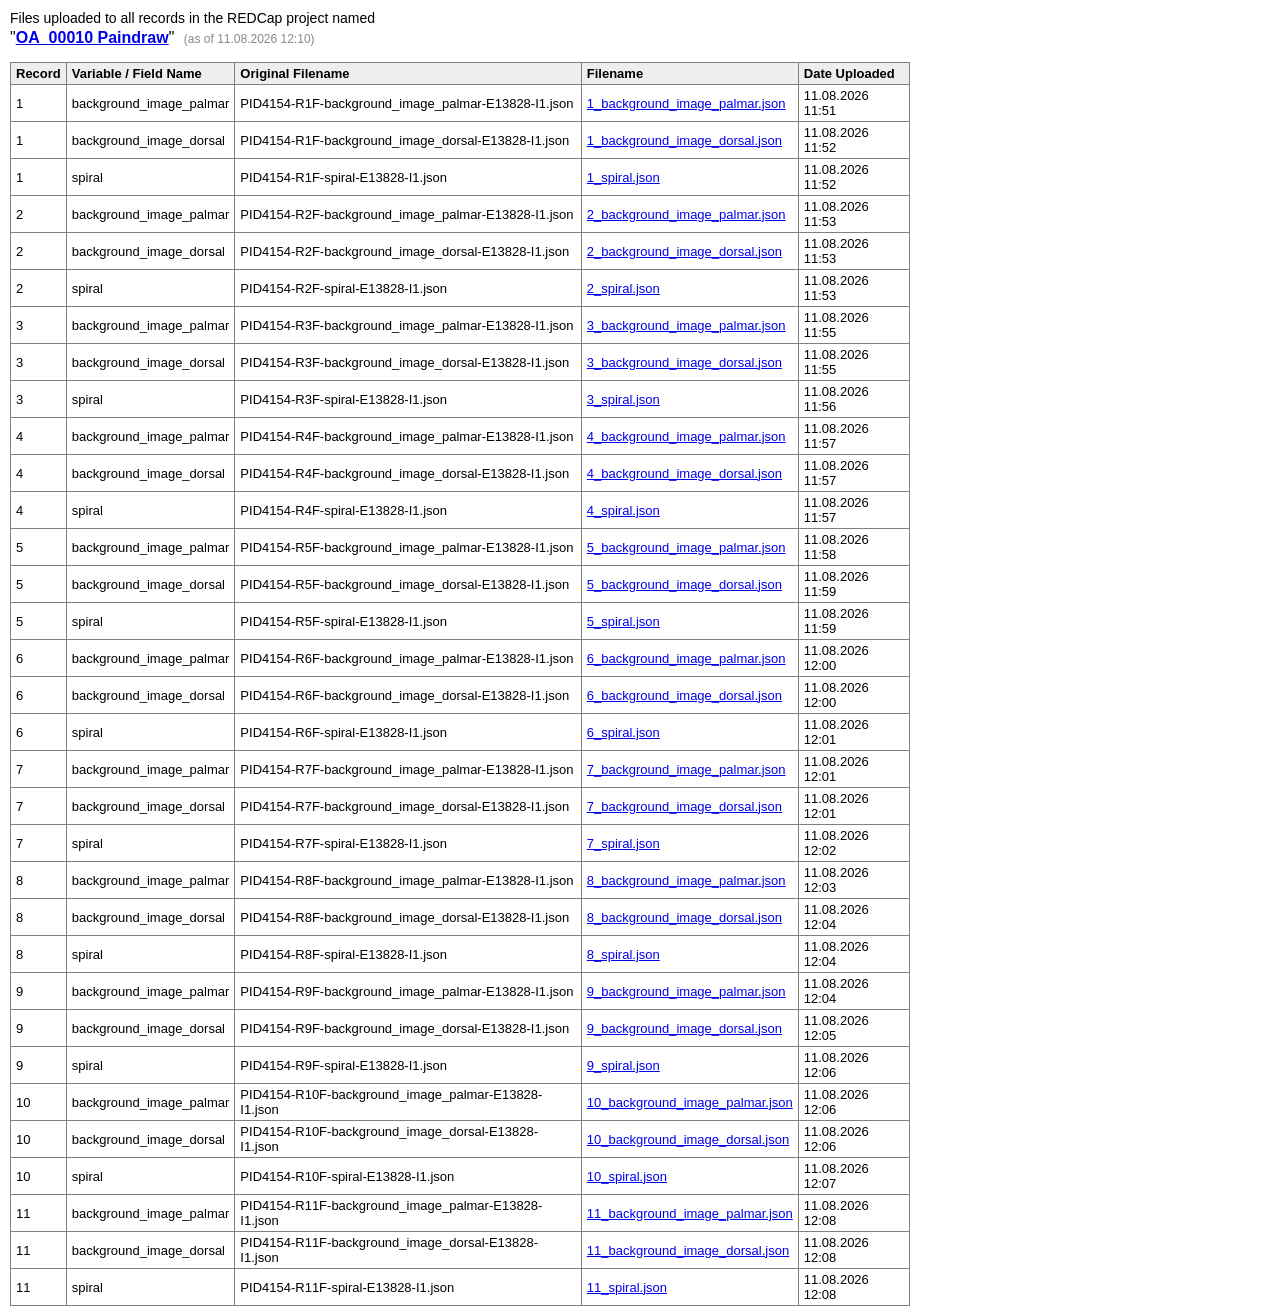
<file: R_sandbox/REDCap_import/test/Files_OA00010Paindraw_2026-08-11_1210/index.html>
<!DOCTYPE HTML>
<html>
	<head>
		<meta http-equiv="content-type" content="text/html; charset=UTF-8">
		<title>REDCap Uploaded Files</title>
		<style type="text/css">
		html,body,div,dl,dt,dd,ul,ol,li,h1,h2,h3,h4,h5,h6,pre,form,fieldset,input,p,blockquote,th,td{margin:0;padding:0;}
		img,body,html{border:0;}
		address,caption,cite,code,dfn,th,var{font-style:normal;font-weight:normal;}
		caption,th {text-align:left;}
		h1,h2,h3,h4,h5,h6{font-size:100%;}
		body {
			font-family: Arial, Verdana, Helvetica, sans-serif;
			font-size: 13px;
			padding:10px;
			-webkit-text-size-adjust:none;
		}
		table { text-align:left;border-collapse:collapse;border-width:0;margin:15px 0 0; }
		td, th { text-align:left; padding:3px 5px; }
		th {background-color: #eee; font-weight:bold; }
		div { max-width: 900px; }
		</style>
	</head>
	<body>
	<div>
		<div style='font-size:14px;'>
			Files uploaded to
			all records
			in the REDCap project named
		</div>
		<div style='margin:3px 0;font-size:16px;'>
			"<a href='https://open.rsyd.dk/redcap_uddannelse/redcap_v16.0.32/index.php?pid=4154' target='_blank' style='font-size:16px;font-weight:bold;'>OA_00010 Paindraw</a>"
			<span style='margin-left:5px;color:#888;font-size:12px;'>(as of 11.08.2026 12:10)</span>
		</div>
		<table border=1 cellspacing=0>
			<thead><tr><th>Record</th>
			<th>Variable / Field Name</th>
			<th>Original Filename</th><th>Filename</th><th>Date Uploaded</th></tr></thead>
			<tbody>
			<tr><td>1</td><td>background_image_palmar</td><td>PID4154-R1F-background_image_palmar-E13828-I1.json</td><td><a href="documents/1_background_image_palmar.json" target="_blank">1_background_image_palmar.json</a></td><td>11.08.2026 11:51</td></tr><tr><td>1</td><td>background_image_dorsal</td><td>PID4154-R1F-background_image_dorsal-E13828-I1.json</td><td><a href="documents/1_background_image_dorsal.json" target="_blank">1_background_image_dorsal.json</a></td><td>11.08.2026 11:52</td></tr><tr><td>1</td><td>spiral</td><td>PID4154-R1F-spiral-E13828-I1.json</td><td><a href="documents/1_spiral.json" target="_blank">1_spiral.json</a></td><td>11.08.2026 11:52</td></tr><tr><td>2</td><td>background_image_palmar</td><td>PID4154-R2F-background_image_palmar-E13828-I1.json</td><td><a href="documents/2_background_image_palmar.json" target="_blank">2_background_image_palmar.json</a></td><td>11.08.2026 11:53</td></tr><tr><td>2</td><td>background_image_dorsal</td><td>PID4154-R2F-background_image_dorsal-E13828-I1.json</td><td><a href="documents/2_background_image_dorsal.json" target="_blank">2_background_image_dorsal.json</a></td><td>11.08.2026 11:53</td></tr><tr><td>2</td><td>spiral</td><td>PID4154-R2F-spiral-E13828-I1.json</td><td><a href="documents/2_spiral.json" target="_blank">2_spiral.json</a></td><td>11.08.2026 11:53</td></tr><tr><td>3</td><td>background_image_palmar</td><td>PID4154-R3F-background_image_palmar-E13828-I1.json</td><td><a href="documents/3_background_image_palmar.json" target="_blank">3_background_image_palmar.json</a></td><td>11.08.2026 11:55</td></tr><tr><td>3</td><td>background_image_dorsal</td><td>PID4154-R3F-background_image_dorsal-E13828-I1.json</td><td><a href="documents/3_background_image_dorsal.json" target="_blank">3_background_image_dorsal.json</a></td><td>11.08.2026 11:55</td></tr><tr><td>3</td><td>spiral</td><td>PID4154-R3F-spiral-E13828-I1.json</td><td><a href="documents/3_spiral.json" target="_blank">3_spiral.json</a></td><td>11.08.2026 11:56</td></tr><tr><td>4</td><td>background_image_palmar</td><td>PID4154-R4F-background_image_palmar-E13828-I1.json</td><td><a href="documents/4_background_image_palmar.json" target="_blank">4_background_image_palmar.json</a></td><td>11.08.2026 11:57</td></tr><tr><td>4</td><td>background_image_dorsal</td><td>PID4154-R4F-background_image_dorsal-E13828-I1.json</td><td><a href="documents/4_background_image_dorsal.json" target="_blank">4_background_image_dorsal.json</a></td><td>11.08.2026 11:57</td></tr><tr><td>4</td><td>spiral</td><td>PID4154-R4F-spiral-E13828-I1.json</td><td><a href="documents/4_spiral.json" target="_blank">4_spiral.json</a></td><td>11.08.2026 11:57</td></tr><tr><td>5</td><td>background_image_palmar</td><td>PID4154-R5F-background_image_palmar-E13828-I1.json</td><td><a href="documents/5_background_image_palmar.json" target="_blank">5_background_image_palmar.json</a></td><td>11.08.2026 11:58</td></tr><tr><td>5</td><td>background_image_dorsal</td><td>PID4154-R5F-background_image_dorsal-E13828-I1.json</td><td><a href="documents/5_background_image_dorsal.json" target="_blank">5_background_image_dorsal.json</a></td><td>11.08.2026 11:59</td></tr><tr><td>5</td><td>spiral</td><td>PID4154-R5F-spiral-E13828-I1.json</td><td><a href="documents/5_spiral.json" target="_blank">5_spiral.json</a></td><td>11.08.2026 11:59</td></tr><tr><td>6</td><td>background_image_palmar</td><td>PID4154-R6F-background_image_palmar-E13828-I1.json</td><td><a href="documents/6_background_image_palmar.json" target="_blank">6_background_image_palmar.json</a></td><td>11.08.2026 12:00</td></tr><tr><td>6</td><td>background_image_dorsal</td><td>PID4154-R6F-background_image_dorsal-E13828-I1.json</td><td><a href="documents/6_background_image_dorsal.json" target="_blank">6_background_image_dorsal.json</a></td><td>11.08.2026 12:00</td></tr><tr><td>6</td><td>spiral</td><td>PID4154-R6F-spiral-E13828-I1.json</td><td><a href="documents/6_spiral.json" target="_blank">6_spiral.json</a></td><td>11.08.2026 12:01</td></tr><tr><td>7</td><td>background_image_palmar</td><td>PID4154-R7F-background_image_palmar-E13828-I1.json</td><td><a href="documents/7_background_image_palmar.json" target="_blank">7_background_image_palmar.json</a></td><td>11.08.2026 12:01</td></tr><tr><td>7</td><td>background_image_dorsal</td><td>PID4154-R7F-background_image_dorsal-E13828-I1.json</td><td><a href="documents/7_background_image_dorsal.json" target="_blank">7_background_image_dorsal.json</a></td><td>11.08.2026 12:01</td></tr><tr><td>7</td><td>spiral</td><td>PID4154-R7F-spiral-E13828-I1.json</td><td><a href="documents/7_spiral.json" target="_blank">7_spiral.json</a></td><td>11.08.2026 12:02</td></tr><tr><td>8</td><td>background_image_palmar</td><td>PID4154-R8F-background_image_palmar-E13828-I1.json</td><td><a href="documents/8_background_image_palmar.json" target="_blank">8_background_image_palmar.json</a></td><td>11.08.2026 12:03</td></tr><tr><td>8</td><td>background_image_dorsal</td><td>PID4154-R8F-background_image_dorsal-E13828-I1.json</td><td><a href="documents/8_background_image_dorsal.json" target="_blank">8_background_image_dorsal.json</a></td><td>11.08.2026 12:04</td></tr><tr><td>8</td><td>spiral</td><td>PID4154-R8F-spiral-E13828-I1.json</td><td><a href="documents/8_spiral.json" target="_blank">8_spiral.json</a></td><td>11.08.2026 12:04</td></tr><tr><td>9</td><td>background_image_palmar</td><td>PID4154-R9F-background_image_palmar-E13828-I1.json</td><td><a href="documents/9_background_image_palmar.json" target="_blank">9_background_image_palmar.json</a></td><td>11.08.2026 12:04</td></tr><tr><td>9</td><td>background_image_dorsal</td><td>PID4154-R9F-background_image_dorsal-E13828-I1.json</td><td><a href="documents/9_background_image_dorsal.json" target="_blank">9_background_image_dorsal.json</a></td><td>11.08.2026 12:05</td></tr><tr><td>9</td><td>spiral</td><td>PID4154-R9F-spiral-E13828-I1.json</td><td><a href="documents/9_spiral.json" target="_blank">9_spiral.json</a></td><td>11.08.2026 12:06</td></tr><tr><td>10</td><td>background_image_palmar</td><td>PID4154-R10F-background_image_palmar-E13828-I1.json</td><td><a href="documents/10_background_image_palmar.json" target="_blank">10_background_image_palmar.json</a></td><td>11.08.2026 12:06</td></tr><tr><td>10</td><td>background_image_dorsal</td><td>PID4154-R10F-background_image_dorsal-E13828-I1.json</td><td><a href="documents/10_background_image_dorsal.json" target="_blank">10_background_image_dorsal.json</a></td><td>11.08.2026 12:06</td></tr><tr><td>10</td><td>spiral</td><td>PID4154-R10F-spiral-E13828-I1.json</td><td><a href="documents/10_spiral.json" target="_blank">10_spiral.json</a></td><td>11.08.2026 12:07</td></tr><tr><td>11</td><td>background_image_palmar</td><td>PID4154-R11F-background_image_palmar-E13828-I1.json</td><td><a href="documents/11_background_image_palmar.json" target="_blank">11_background_image_palmar.json</a></td><td>11.08.2026 12:08</td></tr><tr><td>11</td><td>background_image_dorsal</td><td>PID4154-R11F-background_image_dorsal-E13828-I1.json</td><td><a href="documents/11_background_image_dorsal.json" target="_blank">11_background_image_dorsal.json</a></td><td>11.08.2026 12:08</td></tr><tr><td>11</td><td>spiral</td><td>PID4154-R11F-spiral-E13828-I1.json</td><td><a href="documents/11_spiral.json" target="_blank">11_spiral.json</a></td><td>11.08.2026 12:08</td></tr>
			</tbody>
		</table>
	</div>
	</body>
</html>
</file>
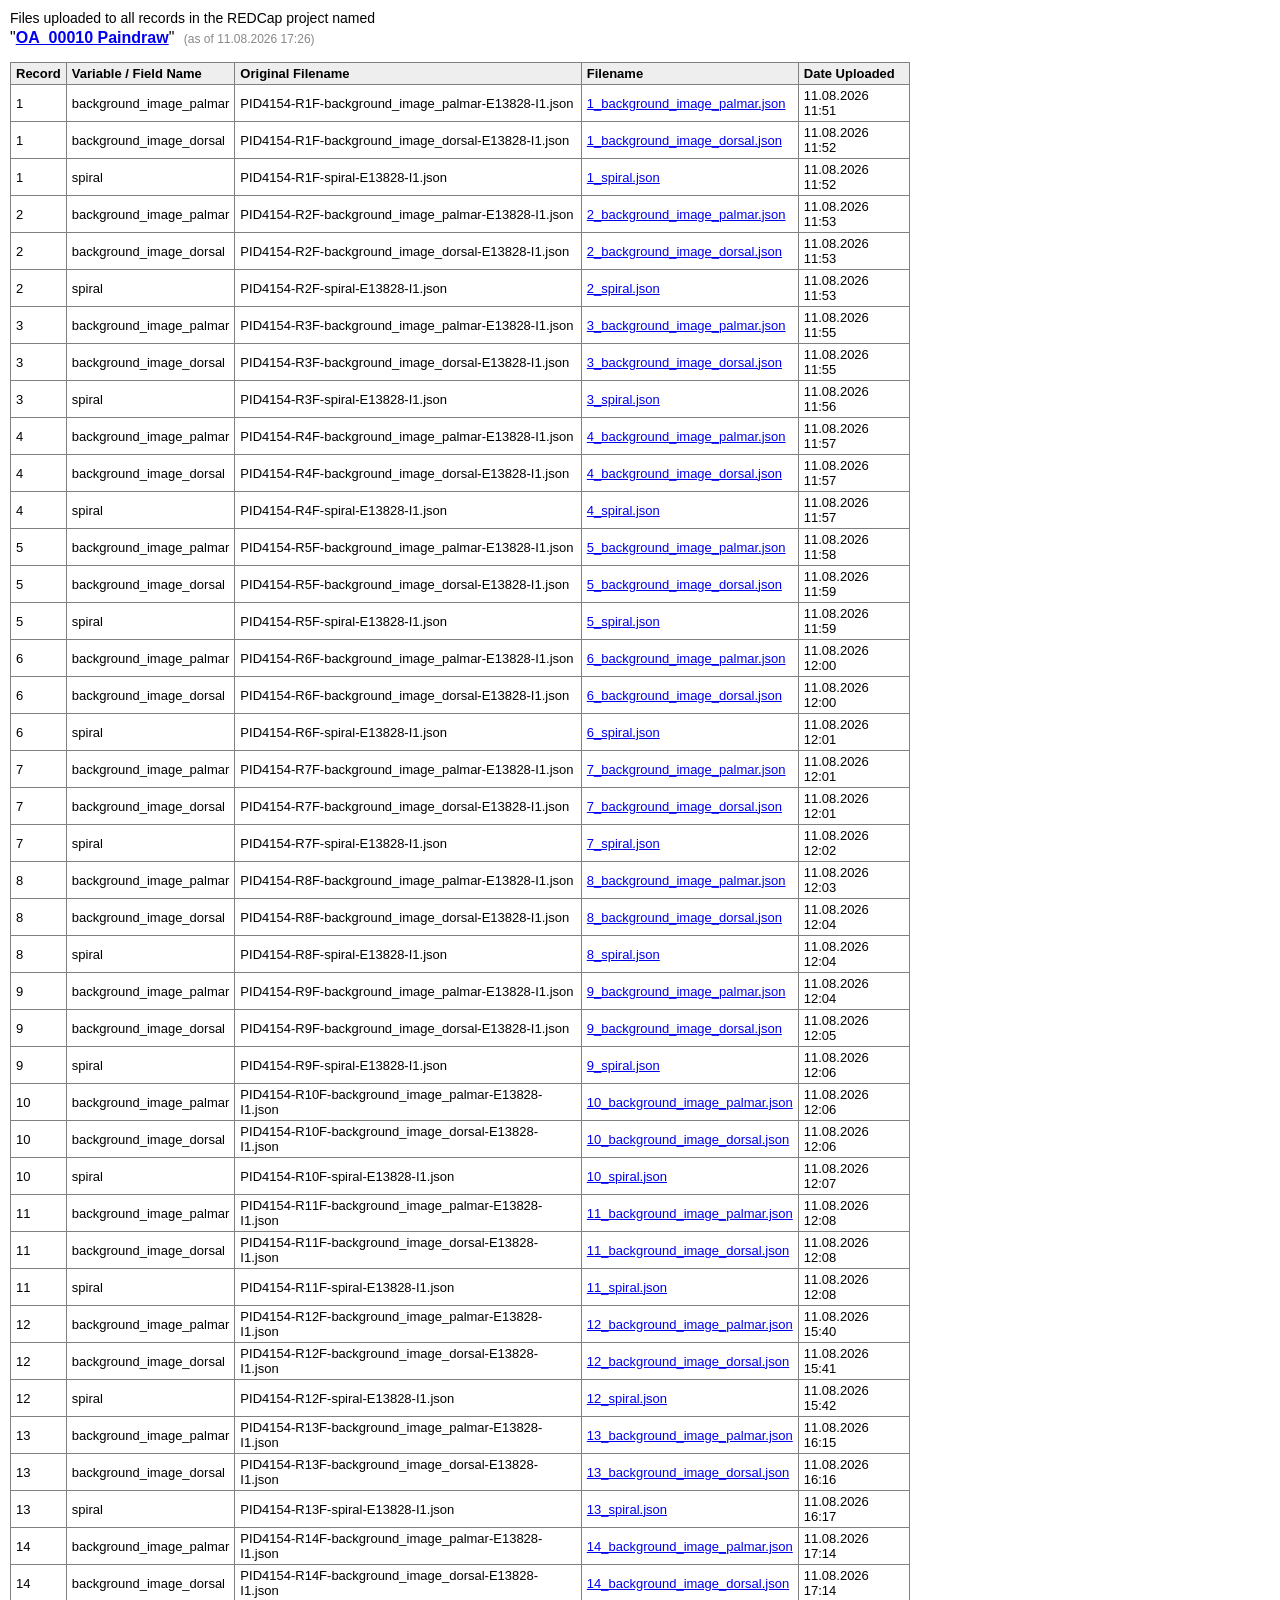
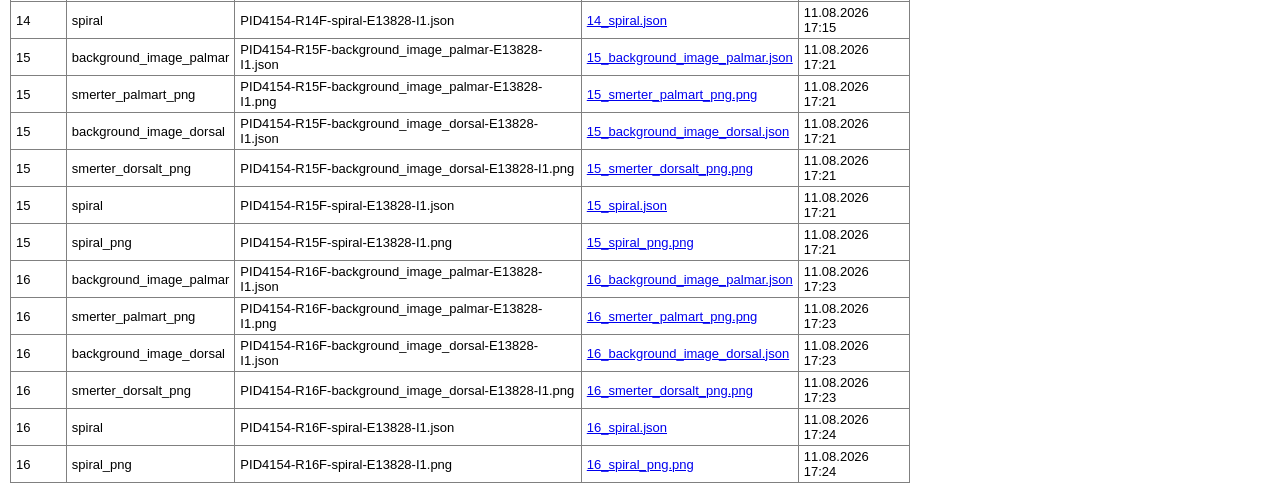
<file: R_sandbox/REDCap_import/test/Files_OA00010Paindraw_2026-08-11_1726/index.html>
<!DOCTYPE HTML>
<html>
	<head>
		<meta http-equiv="content-type" content="text/html; charset=UTF-8">
		<title>REDCap Uploaded Files</title>
		<style type="text/css">
		html,body,div,dl,dt,dd,ul,ol,li,h1,h2,h3,h4,h5,h6,pre,form,fieldset,input,p,blockquote,th,td{margin:0;padding:0;}
		img,body,html{border:0;}
		address,caption,cite,code,dfn,th,var{font-style:normal;font-weight:normal;}
		caption,th {text-align:left;}
		h1,h2,h3,h4,h5,h6{font-size:100%;}
		body {
			font-family: Arial, Verdana, Helvetica, sans-serif;
			font-size: 13px;
			padding:10px;
			-webkit-text-size-adjust:none;
		}
		table { text-align:left;border-collapse:collapse;border-width:0;margin:15px 0 0; }
		td, th { text-align:left; padding:3px 5px; }
		th {background-color: #eee; font-weight:bold; }
		div { max-width: 900px; }
		</style>
	</head>
	<body>
	<div>
		<div style='font-size:14px;'>
			Files uploaded to
			all records
			in the REDCap project named
		</div>
		<div style='margin:3px 0;font-size:16px;'>
			"<a href='https://open.rsyd.dk/redcap_uddannelse/redcap_v16.0.32/index.php?pid=4154' target='_blank' style='font-size:16px;font-weight:bold;'>OA_00010 Paindraw</a>"
			<span style='margin-left:5px;color:#888;font-size:12px;'>(as of 11.08.2026 17:26)</span>
		</div>
		<table border=1 cellspacing=0>
			<thead><tr><th>Record</th>
			<th>Variable / Field Name</th>
			<th>Original Filename</th><th>Filename</th><th>Date Uploaded</th></tr></thead>
			<tbody>
			<tr><td>1</td><td>background_image_palmar</td><td>PID4154-R1F-background_image_palmar-E13828-I1.json</td><td><a href="documents/1_background_image_palmar.json" target="_blank">1_background_image_palmar.json</a></td><td>11.08.2026 11:51</td></tr><tr><td>1</td><td>background_image_dorsal</td><td>PID4154-R1F-background_image_dorsal-E13828-I1.json</td><td><a href="documents/1_background_image_dorsal.json" target="_blank">1_background_image_dorsal.json</a></td><td>11.08.2026 11:52</td></tr><tr><td>1</td><td>spiral</td><td>PID4154-R1F-spiral-E13828-I1.json</td><td><a href="documents/1_spiral.json" target="_blank">1_spiral.json</a></td><td>11.08.2026 11:52</td></tr><tr><td>2</td><td>background_image_palmar</td><td>PID4154-R2F-background_image_palmar-E13828-I1.json</td><td><a href="documents/2_background_image_palmar.json" target="_blank">2_background_image_palmar.json</a></td><td>11.08.2026 11:53</td></tr><tr><td>2</td><td>background_image_dorsal</td><td>PID4154-R2F-background_image_dorsal-E13828-I1.json</td><td><a href="documents/2_background_image_dorsal.json" target="_blank">2_background_image_dorsal.json</a></td><td>11.08.2026 11:53</td></tr><tr><td>2</td><td>spiral</td><td>PID4154-R2F-spiral-E13828-I1.json</td><td><a href="documents/2_spiral.json" target="_blank">2_spiral.json</a></td><td>11.08.2026 11:53</td></tr><tr><td>3</td><td>background_image_palmar</td><td>PID4154-R3F-background_image_palmar-E13828-I1.json</td><td><a href="documents/3_background_image_palmar.json" target="_blank">3_background_image_palmar.json</a></td><td>11.08.2026 11:55</td></tr><tr><td>3</td><td>background_image_dorsal</td><td>PID4154-R3F-background_image_dorsal-E13828-I1.json</td><td><a href="documents/3_background_image_dorsal.json" target="_blank">3_background_image_dorsal.json</a></td><td>11.08.2026 11:55</td></tr><tr><td>3</td><td>spiral</td><td>PID4154-R3F-spiral-E13828-I1.json</td><td><a href="documents/3_spiral.json" target="_blank">3_spiral.json</a></td><td>11.08.2026 11:56</td></tr><tr><td>4</td><td>background_image_palmar</td><td>PID4154-R4F-background_image_palmar-E13828-I1.json</td><td><a href="documents/4_background_image_palmar.json" target="_blank">4_background_image_palmar.json</a></td><td>11.08.2026 11:57</td></tr><tr><td>4</td><td>background_image_dorsal</td><td>PID4154-R4F-background_image_dorsal-E13828-I1.json</td><td><a href="documents/4_background_image_dorsal.json" target="_blank">4_background_image_dorsal.json</a></td><td>11.08.2026 11:57</td></tr><tr><td>4</td><td>spiral</td><td>PID4154-R4F-spiral-E13828-I1.json</td><td><a href="documents/4_spiral.json" target="_blank">4_spiral.json</a></td><td>11.08.2026 11:57</td></tr><tr><td>5</td><td>background_image_palmar</td><td>PID4154-R5F-background_image_palmar-E13828-I1.json</td><td><a href="documents/5_background_image_palmar.json" target="_blank">5_background_image_palmar.json</a></td><td>11.08.2026 11:58</td></tr><tr><td>5</td><td>background_image_dorsal</td><td>PID4154-R5F-background_image_dorsal-E13828-I1.json</td><td><a href="documents/5_background_image_dorsal.json" target="_blank">5_background_image_dorsal.json</a></td><td>11.08.2026 11:59</td></tr><tr><td>5</td><td>spiral</td><td>PID4154-R5F-spiral-E13828-I1.json</td><td><a href="documents/5_spiral.json" target="_blank">5_spiral.json</a></td><td>11.08.2026 11:59</td></tr><tr><td>6</td><td>background_image_palmar</td><td>PID4154-R6F-background_image_palmar-E13828-I1.json</td><td><a href="documents/6_background_image_palmar.json" target="_blank">6_background_image_palmar.json</a></td><td>11.08.2026 12:00</td></tr><tr><td>6</td><td>background_image_dorsal</td><td>PID4154-R6F-background_image_dorsal-E13828-I1.json</td><td><a href="documents/6_background_image_dorsal.json" target="_blank">6_background_image_dorsal.json</a></td><td>11.08.2026 12:00</td></tr><tr><td>6</td><td>spiral</td><td>PID4154-R6F-spiral-E13828-I1.json</td><td><a href="documents/6_spiral.json" target="_blank">6_spiral.json</a></td><td>11.08.2026 12:01</td></tr><tr><td>7</td><td>background_image_palmar</td><td>PID4154-R7F-background_image_palmar-E13828-I1.json</td><td><a href="documents/7_background_image_palmar.json" target="_blank">7_background_image_palmar.json</a></td><td>11.08.2026 12:01</td></tr><tr><td>7</td><td>background_image_dorsal</td><td>PID4154-R7F-background_image_dorsal-E13828-I1.json</td><td><a href="documents/7_background_image_dorsal.json" target="_blank">7_background_image_dorsal.json</a></td><td>11.08.2026 12:01</td></tr><tr><td>7</td><td>spiral</td><td>PID4154-R7F-spiral-E13828-I1.json</td><td><a href="documents/7_spiral.json" target="_blank">7_spiral.json</a></td><td>11.08.2026 12:02</td></tr><tr><td>8</td><td>background_image_palmar</td><td>PID4154-R8F-background_image_palmar-E13828-I1.json</td><td><a href="documents/8_background_image_palmar.json" target="_blank">8_background_image_palmar.json</a></td><td>11.08.2026 12:03</td></tr><tr><td>8</td><td>background_image_dorsal</td><td>PID4154-R8F-background_image_dorsal-E13828-I1.json</td><td><a href="documents/8_background_image_dorsal.json" target="_blank">8_background_image_dorsal.json</a></td><td>11.08.2026 12:04</td></tr><tr><td>8</td><td>spiral</td><td>PID4154-R8F-spiral-E13828-I1.json</td><td><a href="documents/8_spiral.json" target="_blank">8_spiral.json</a></td><td>11.08.2026 12:04</td></tr><tr><td>9</td><td>background_image_palmar</td><td>PID4154-R9F-background_image_palmar-E13828-I1.json</td><td><a href="documents/9_background_image_palmar.json" target="_blank">9_background_image_palmar.json</a></td><td>11.08.2026 12:04</td></tr><tr><td>9</td><td>background_image_dorsal</td><td>PID4154-R9F-background_image_dorsal-E13828-I1.json</td><td><a href="documents/9_background_image_dorsal.json" target="_blank">9_background_image_dorsal.json</a></td><td>11.08.2026 12:05</td></tr><tr><td>9</td><td>spiral</td><td>PID4154-R9F-spiral-E13828-I1.json</td><td><a href="documents/9_spiral.json" target="_blank">9_spiral.json</a></td><td>11.08.2026 12:06</td></tr><tr><td>10</td><td>background_image_palmar</td><td>PID4154-R10F-background_image_palmar-E13828-I1.json</td><td><a href="documents/10_background_image_palmar.json" target="_blank">10_background_image_palmar.json</a></td><td>11.08.2026 12:06</td></tr><tr><td>10</td><td>background_image_dorsal</td><td>PID4154-R10F-background_image_dorsal-E13828-I1.json</td><td><a href="documents/10_background_image_dorsal.json" target="_blank">10_background_image_dorsal.json</a></td><td>11.08.2026 12:06</td></tr><tr><td>10</td><td>spiral</td><td>PID4154-R10F-spiral-E13828-I1.json</td><td><a href="documents/10_spiral.json" target="_blank">10_spiral.json</a></td><td>11.08.2026 12:07</td></tr><tr><td>11</td><td>background_image_palmar</td><td>PID4154-R11F-background_image_palmar-E13828-I1.json</td><td><a href="documents/11_background_image_palmar.json" target="_blank">11_background_image_palmar.json</a></td><td>11.08.2026 12:08</td></tr><tr><td>11</td><td>background_image_dorsal</td><td>PID4154-R11F-background_image_dorsal-E13828-I1.json</td><td><a href="documents/11_background_image_dorsal.json" target="_blank">11_background_image_dorsal.json</a></td><td>11.08.2026 12:08</td></tr><tr><td>11</td><td>spiral</td><td>PID4154-R11F-spiral-E13828-I1.json</td><td><a href="documents/11_spiral.json" target="_blank">11_spiral.json</a></td><td>11.08.2026 12:08</td></tr><tr><td>12</td><td>background_image_palmar</td><td>PID4154-R12F-background_image_palmar-E13828-I1.json</td><td><a href="documents/12_background_image_palmar.json" target="_blank">12_background_image_palmar.json</a></td><td>11.08.2026 15:40</td></tr><tr><td>12</td><td>background_image_dorsal</td><td>PID4154-R12F-background_image_dorsal-E13828-I1.json</td><td><a href="documents/12_background_image_dorsal.json" target="_blank">12_background_image_dorsal.json</a></td><td>11.08.2026 15:41</td></tr><tr><td>12</td><td>spiral</td><td>PID4154-R12F-spiral-E13828-I1.json</td><td><a href="documents/12_spiral.json" target="_blank">12_spiral.json</a></td><td>11.08.2026 15:42</td></tr><tr><td>13</td><td>background_image_palmar</td><td>PID4154-R13F-background_image_palmar-E13828-I1.json</td><td><a href="documents/13_background_image_palmar.json" target="_blank">13_background_image_palmar.json</a></td><td>11.08.2026 16:15</td></tr><tr><td>13</td><td>background_image_dorsal</td><td>PID4154-R13F-background_image_dorsal-E13828-I1.json</td><td><a href="documents/13_background_image_dorsal.json" target="_blank">13_background_image_dorsal.json</a></td><td>11.08.2026 16:16</td></tr><tr><td>13</td><td>spiral</td><td>PID4154-R13F-spiral-E13828-I1.json</td><td><a href="documents/13_spiral.json" target="_blank">13_spiral.json</a></td><td>11.08.2026 16:17</td></tr><tr><td>14</td><td>background_image_palmar</td><td>PID4154-R14F-background_image_palmar-E13828-I1.json</td><td><a href="documents/14_background_image_palmar.json" target="_blank">14_background_image_palmar.json</a></td><td>11.08.2026 17:14</td></tr><tr><td>14</td><td>background_image_dorsal</td><td>PID4154-R14F-background_image_dorsal-E13828-I1.json</td><td><a href="documents/14_background_image_dorsal.json" target="_blank">14_background_image_dorsal.json</a></td><td>11.08.2026 17:14</td></tr><tr><td>14</td><td>spiral</td><td>PID4154-R14F-spiral-E13828-I1.json</td><td><a href="documents/14_spiral.json" target="_blank">14_spiral.json</a></td><td>11.08.2026 17:15</td></tr><tr><td>15</td><td>background_image_palmar</td><td>PID4154-R15F-background_image_palmar-E13828-I1.json</td><td><a href="documents/15_background_image_palmar.json" target="_blank">15_background_image_palmar.json</a></td><td>11.08.2026 17:21</td></tr><tr><td>15</td><td>smerter_palmart_png</td><td>PID4154-R15F-background_image_palmar-E13828-I1.png</td><td><a href="documents/15_smerter_palmart_png.png" target="_blank">15_smerter_palmart_png.png</a></td><td>11.08.2026 17:21</td></tr><tr><td>15</td><td>background_image_dorsal</td><td>PID4154-R15F-background_image_dorsal-E13828-I1.json</td><td><a href="documents/15_background_image_dorsal.json" target="_blank">15_background_image_dorsal.json</a></td><td>11.08.2026 17:21</td></tr><tr><td>15</td><td>smerter_dorsalt_png</td><td>PID4154-R15F-background_image_dorsal-E13828-I1.png</td><td><a href="documents/15_smerter_dorsalt_png.png" target="_blank">15_smerter_dorsalt_png.png</a></td><td>11.08.2026 17:21</td></tr><tr><td>15</td><td>spiral</td><td>PID4154-R15F-spiral-E13828-I1.json</td><td><a href="documents/15_spiral.json" target="_blank">15_spiral.json</a></td><td>11.08.2026 17:21</td></tr><tr><td>15</td><td>spiral_png</td><td>PID4154-R15F-spiral-E13828-I1.png</td><td><a href="documents/15_spiral_png.png" target="_blank">15_spiral_png.png</a></td><td>11.08.2026 17:21</td></tr><tr><td>16</td><td>background_image_palmar</td><td>PID4154-R16F-background_image_palmar-E13828-I1.json</td><td><a href="documents/16_background_image_palmar.json" target="_blank">16_background_image_palmar.json</a></td><td>11.08.2026 17:23</td></tr><tr><td>16</td><td>smerter_palmart_png</td><td>PID4154-R16F-background_image_palmar-E13828-I1.png</td><td><a href="documents/16_smerter_palmart_png.png" target="_blank">16_smerter_palmart_png.png</a></td><td>11.08.2026 17:23</td></tr><tr><td>16</td><td>background_image_dorsal</td><td>PID4154-R16F-background_image_dorsal-E13828-I1.json</td><td><a href="documents/16_background_image_dorsal.json" target="_blank">16_background_image_dorsal.json</a></td><td>11.08.2026 17:23</td></tr><tr><td>16</td><td>smerter_dorsalt_png</td><td>PID4154-R16F-background_image_dorsal-E13828-I1.png</td><td><a href="documents/16_smerter_dorsalt_png.png" target="_blank">16_smerter_dorsalt_png.png</a></td><td>11.08.2026 17:23</td></tr><tr><td>16</td><td>spiral</td><td>PID4154-R16F-spiral-E13828-I1.json</td><td><a href="documents/16_spiral.json" target="_blank">16_spiral.json</a></td><td>11.08.2026 17:24</td></tr><tr><td>16</td><td>spiral_png</td><td>PID4154-R16F-spiral-E13828-I1.png</td><td><a href="documents/16_spiral_png.png" target="_blank">16_spiral_png.png</a></td><td>11.08.2026 17:24</td></tr>
			</tbody>
		</table>
	</div>
	</body>
</html>
</file>
